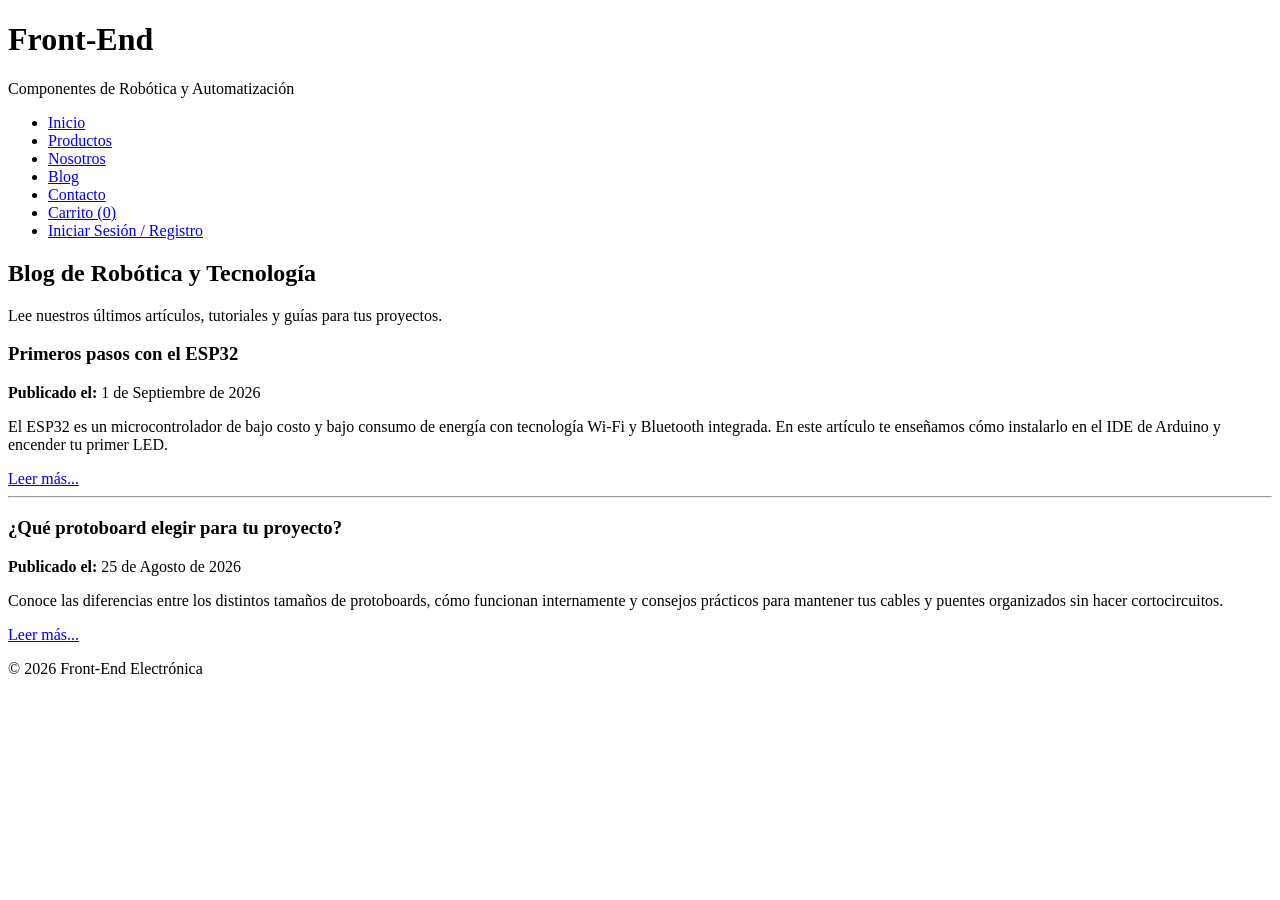
<file: carrito-ecommerce/blog.html>
<!DOCTYPE html>
<html lang="es">
<head>
    <meta charset="UTF-8">
    <meta name="viewport" content="width=device-width, initial-scale=1.0">
    <title>Blog | Front-End</title>
</head>
<body>

    <!-- Encabezado con Menú de Navegación -->
    <header>
        <h1>Front-End</h1>
        <p>Componentes de Robótica y Automatización</p>
        
        <nav>
            <ul>
                <li><a href="index.html">Inicio</a></li>
                <li><a href="productos.html">Productos</a></li>
                <li><a href="nosotros.html">Nosotros</a></li>
                <li><a href="blog.html">Blog</a></li>
                <li><a href="contacto.html">Contacto</a></li>
                <li><a href="carrito.html">Carrito (<span id="cant-carrito">0</span>)</a></li>
                <li><a href="login.html" id="btn-login-nav">Iniciar Sesión / Registro</a></li>
            </ul>
        </nav>
    </header>

    <!-- Contenido Principal: Blog -->
    <main>
        <section>
            <h2>Blog de Robótica y Tecnología</h2>
            <p>Lee nuestros últimos artículos, tutoriales y guías para tus proyectos.</p>
            
            <article>
                <h3>Primeros pasos con el ESP32</h3>
                <p><strong>Publicado el:</strong> 1 de Septiembre de 2026</p>
                <p>El ESP32 es un microcontrolador de bajo costo y bajo consumo de energía con tecnología Wi-Fi y Bluetooth integrada. En este artículo te enseñamos cómo instalarlo en el IDE de Arduino y encender tu primer LED.</p>
                <a href="#">Leer más...</a>
            </article>

            <hr>

            <article>
                <h3>¿Qué protoboard elegir para tu proyecto?</h3>
                <p><strong>Publicado el:</strong> 25 de Agosto de 2026</p>
                <p>Conoce las diferencias entre los distintos tamaños de protoboards, cómo funcionan internamente y consejos prácticos para mantener tus cables y puentes organizados sin hacer cortocircuitos.</p>
                <a href="#">Leer más...</a>
            </article>
        </section>
    </main>

    <!-- Pie de página -->
    <footer>
        <p>&copy; 2026 Front-End Electrónica</p>
    </footer>
<script src="js/validaciones.js"></script>
<script src="js/app.js"></script>

</body>
</html>
</file>
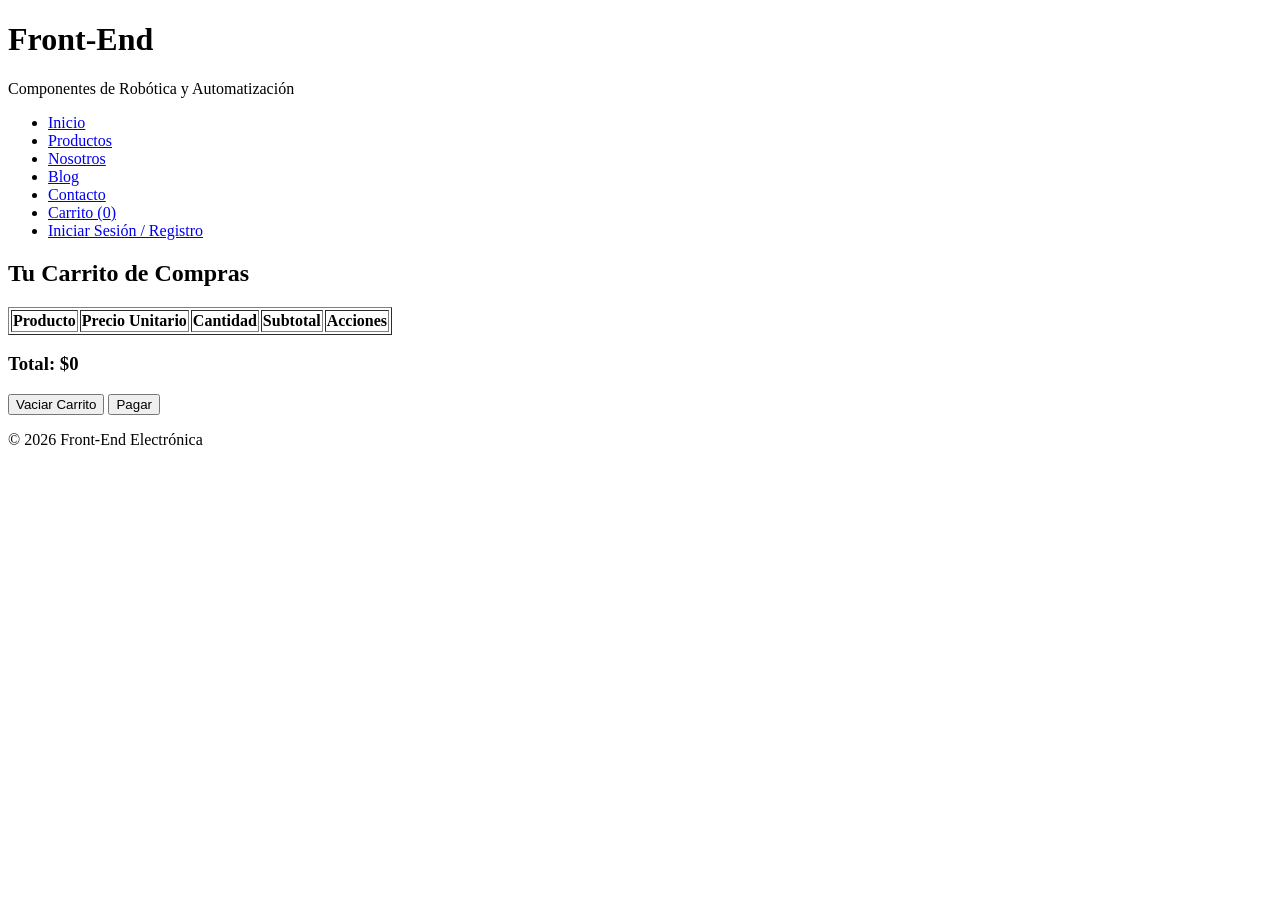
<file: carrito-ecommerce/carrito.html>
<!DOCTYPE html>
<html lang="es">
<head>
    <meta charset="UTF-8">
    <meta name="viewport" content="width=device-width, initial-scale=1.0">
    <title>Carrito de Compras | Front-End</title>
</head>
<body>

    <!-- Encabezado con Menú de Navegación -->
    <header>
        <h1>Front-End</h1>
        <p>Componentes de Robótica y Automatización</p>
        
        <nav>
            <ul>
                <li><a href="index.html">Inicio</a></li>
                <li><a href="productos.html">Productos</a></li>
                <li><a href="nosotros.html">Nosotros</a></li>
                <li><a href="blog.html">Blog</a></li>
                <li><a href="contacto.html">Contacto</a></li>
                <li><a href="carrito.html">Carrito (<span id="cant-carrito">0</span>)</a></li>
                <li><a href="login.html" id="btn-login-nav">Iniciar Sesión / Registro</a></li>
            </ul>
        </nav>
    </header>

    <!-- Contenido Principal: Carrito -->
    <main>
        <section>
            <h2>Tu Carrito de Compras</h2>

            <!-- Tabla de productos en el carrito -->
            <table border="1" id="tabla-carrito">
                <thead>
                    <tr>
                        <th>Producto</th>
                        <th>Precio Unitario</th>
                        <th>Cantidad</th>
                        <th>Subtotal</th>
                        <th>Acciones</th>
                    </tr>
                </thead>
                <tbody id="body-carrito">
                    <!-- Filas cargadas dinámicamente con JS -->
                </tbody>
            </table>

            <h3>Total: $<span id="monto-total">0</span></h3>

            <div>
                <button id="btn-vaciar-carrito">Vaciar Carrito</button>
                <button id="btn-pagar">Pagar</button>
            </div>

            <p id="mensaje-login-requerido" style="display: none;">
                * Debes iniciar sesión como cliente para poder realizar el pago.
            </p>
        </section>
    </main>

    <!-- Pie de página -->
    <footer>
        <p>&copy; 2026 Front-End Electrónica</p>
    </footer>

</body>
</html>
</file>
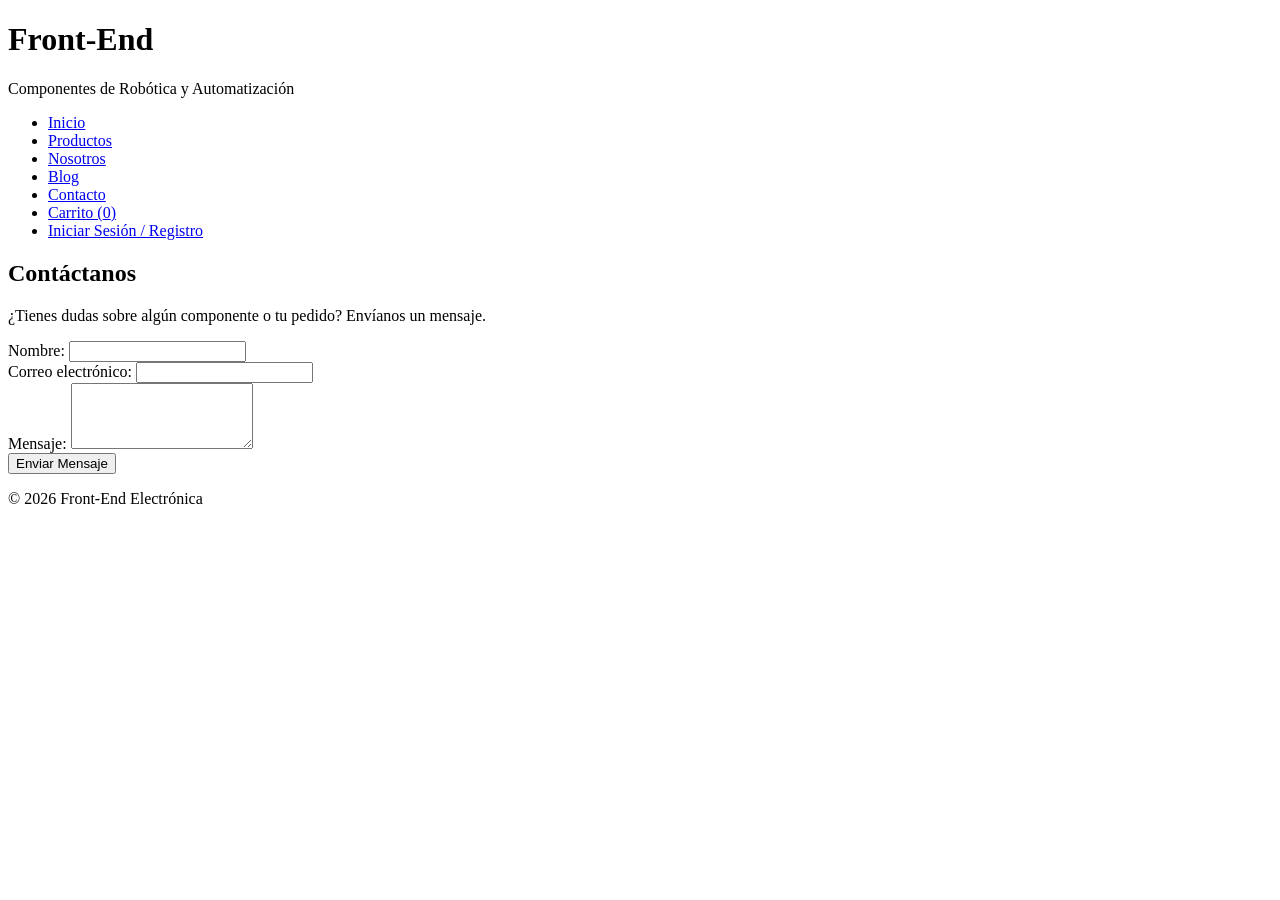
<file: carrito-ecommerce/contacto.html>
<!DOCTYPE html>
<html lang="es">
<head>
    <meta charset="UTF-8">
    <meta name="viewport" content="width=device-width, initial-scale=1.0">
    <title>Contacto | Front-End</title>
</head>
<body>

    <!-- Encabezado con Menú de Navegación -->
    <header>
        <h1>Front-End</h1>
        <p>Componentes de Robótica y Automatización</p>
        
        <nav>
            <ul>
                <li><a href="index.html">Inicio</a></li>
                <li><a href="productos.html">Productos</a></li>
                <li><a href="nosotros.html">Nosotros</a></li>
                <li><a href="blog.html">Blog</a></li>
                <li><a href="contacto.html">Contacto</a></li>
                <li><a href="carrito.html">Carrito (<span id="cant-carrito">0</span>)</a></li>
                <li><a href="login.html" id="btn-login-nav">Iniciar Sesión / Registro</a></li>
            </ul>
        </nav>
    </header>

    <!-- Contenido Principal: Formulario de Contacto -->
    <main>
        <section>
            <h2>Contáctanos</h2>
            <p>¿Tienes dudas sobre algún componente o tu pedido? Envíanos un mensaje.</p>

            <form id="form-contacto">
                <div>
                    <label for="contacto-nombre">Nombre:</label>
                    <input type="text" id="contacto-nombre" required>
                </div>
                <div>
                    <label for="contacto-correo">Correo electrónico:</label>
                    <input type="email" id="contacto-correo" required>
                </div>
                <div>
                    <label for="contacto-mensaje">Mensaje:</label>
                    <textarea id="contacto-mensaje" rows="4" required></textarea>
                </div>
                <button type="submit">Enviar Mensaje</button>
            </form>
        </section>
    </main>

    <!-- Pie de página -->
    <footer>
        <p>&copy; 2026 Front-End Electrónica</p>
    </footer>
<script src="js/validaciones.js"></script>
<script src="js/app.js"></script>

</body>
</html>
</file>
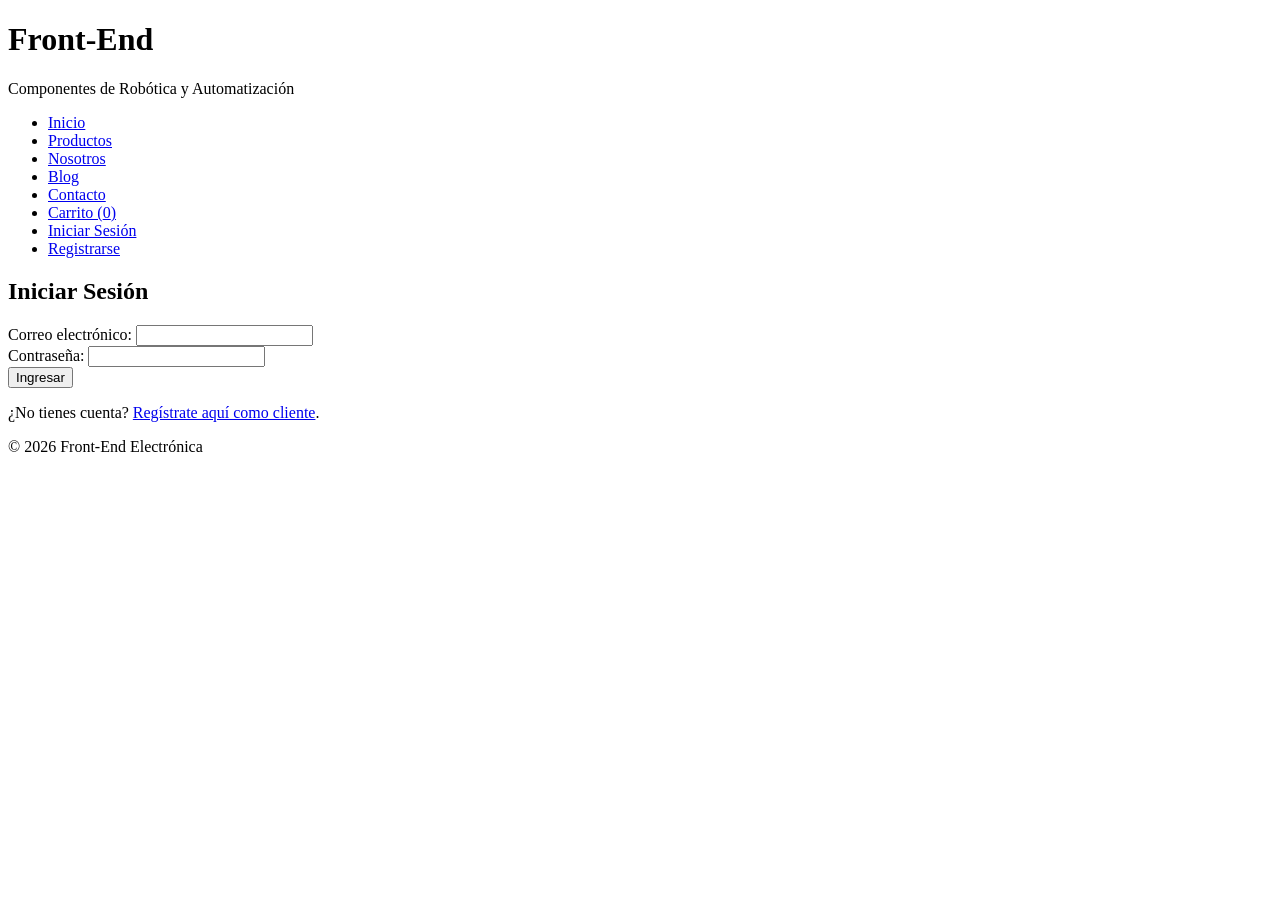
<file: carrito-ecommerce/login.html>
<!DOCTYPE html>
<html lang="es">
<head>
    <meta charset="UTF-8">
    <meta name="viewport" content="width=device-width, initial-scale=1.0">
    <title>Iniciar Sesión | Front-End</title>
</head>
<body>

    <!-- Encabezado con Menú de Navegación -->
    <header>
        <h1>Front-End</h1>
        <p>Componentes de Robótica y Automatización</p>
        
        <nav>
            <ul>
                <li><a href="index.html">Inicio</a></li>
                <li><a href="productos.html">Productos</a></li>
                <li><a href="nosotros.html">Nosotros</a></li>
                <li><a href="blog.html">Blog</a></li>
                <li><a href="contacto.html">Contacto</a></li>
                <li><a href="carrito.html">Carrito (<span id="cant-carrito">0</span>)</a></li>
                <li><a href="login.html">Iniciar Sesión</a></li>
                <li><a href="registro.html">Registrarse</a></li>
            </ul>
        </nav>
    </header>

    <!-- Contenido Principal: Login -->
    <main>
        <section>
            <h2>Iniciar Sesión</h2>
            
            <form id="form-login">
                <div>
                    <label for="login-correo">Correo electrónico:</label>
                    <input type="email" id="login-correo" required>
                </div>
                <div>
                    <label for="login-password">Contraseña:</label>
                    <input type="password" id="login-password" required>
                </div>
                <button type="submit">Ingresar</button>
            </form>

            <p>¿No tienes cuenta? <a href="registro.html">Regístrate aquí como cliente</a>.</p>
        </section>
    </main>

    <!-- Pie de página -->
    <footer>
        <p>&copy; 2026 Front-End Electrónica</p>
    </footer>
<script src="js/validaciones.js"></script>
<script src="js/app.js"></script>

</body>
</html>
</file>
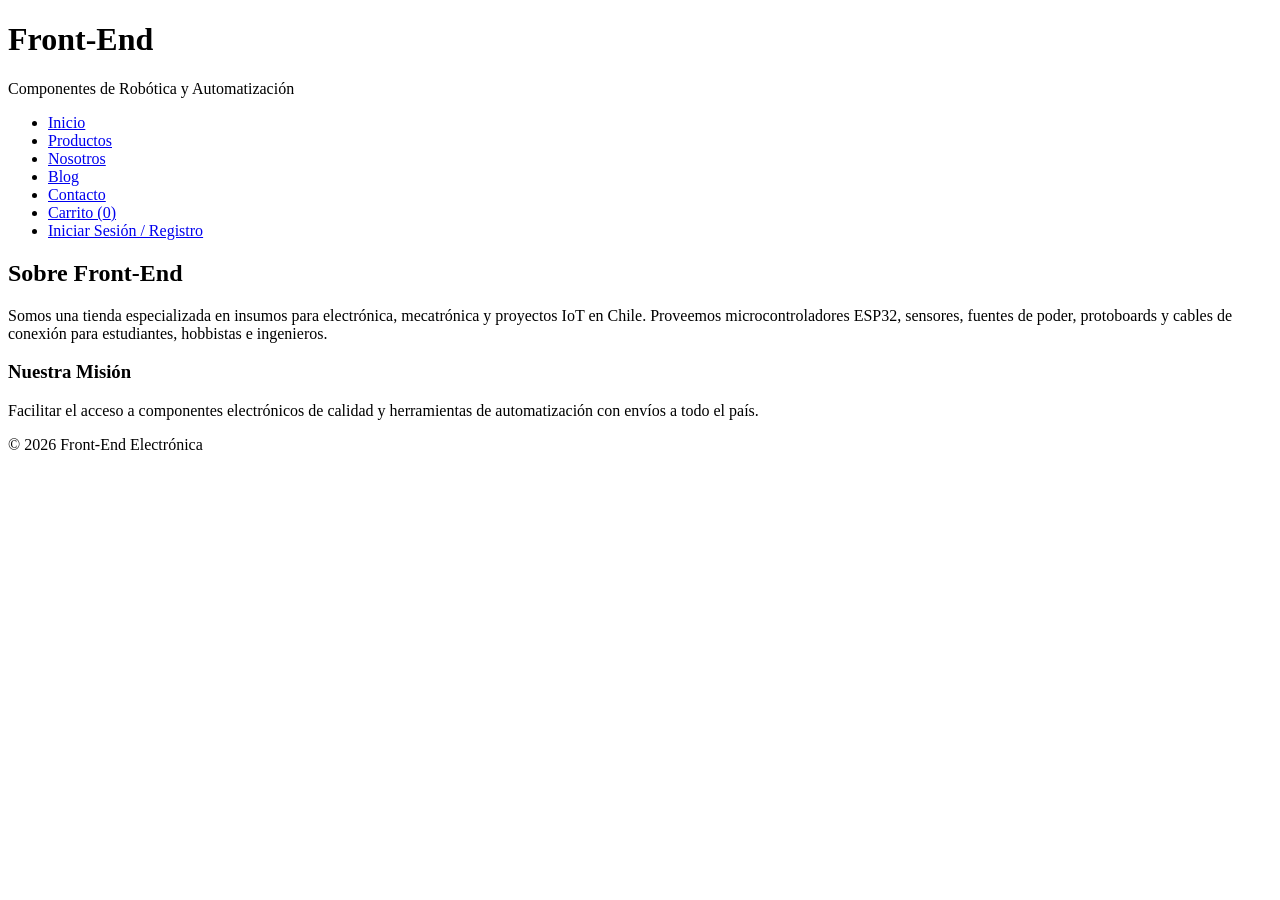
<file: carrito-ecommerce/nosotros.html>
<!DOCTYPE html>
<html lang="es">
<head>
    <meta charset="UTF-8">
    <meta name="viewport" content="width=device-width, initial-scale=1.0">
    <title>Nosotros | Front-End</title>
</head>
<body>

    <!-- Encabezado con Menú de Navegación -->
    <header>
        <h1>Front-End</h1>
        <p>Componentes de Robótica y Automatización</p>
        
        <nav>
            <ul>
                <li><a href="index.html">Inicio</a></li>
                <li><a href="productos.html">Productos</a></li>
                <li><a href="nosotros.html">Nosotros</a></li>
                <li><a href="blog.html">Blog</a></li>
                <li><a href="contacto.html">Contacto</a></li>
                <li><a href="carrito.html">Carrito (<span id="cant-carrito">0</span>)</a></li>
                <li><a href="login.html" id="btn-login-nav">Iniciar Sesión / Registro</a></li>
            </ul>
        </nav>
    </header>

    <!-- Contenido Principal: Nosotros -->
    <main>
        <section>
            <h2>Sobre Front-End</h2>
            <p>Somos una tienda especializada en insumos para electrónica, mecatrónica y proyectos IoT en Chile. Proveemos microcontroladores ESP32, sensores, fuentes de poder, protoboards y cables de conexión para estudiantes, hobbistas e ingenieros.</p>
        </section>

        <section>
            <h3>Nuestra Misión</h3>
            <p>Facilitar el acceso a componentes electrónicos de calidad y herramientas de automatización con envíos a todo el país.</p>
        </section>
    </main>

    <!-- Pie de página -->
    <footer>
        <p>&copy; 2026 Front-End Electrónica</p>
    </footer>
<script src="js/validaciones.js"></script>
<script src="js/app.js"></script>

</body>
</html>
</file>
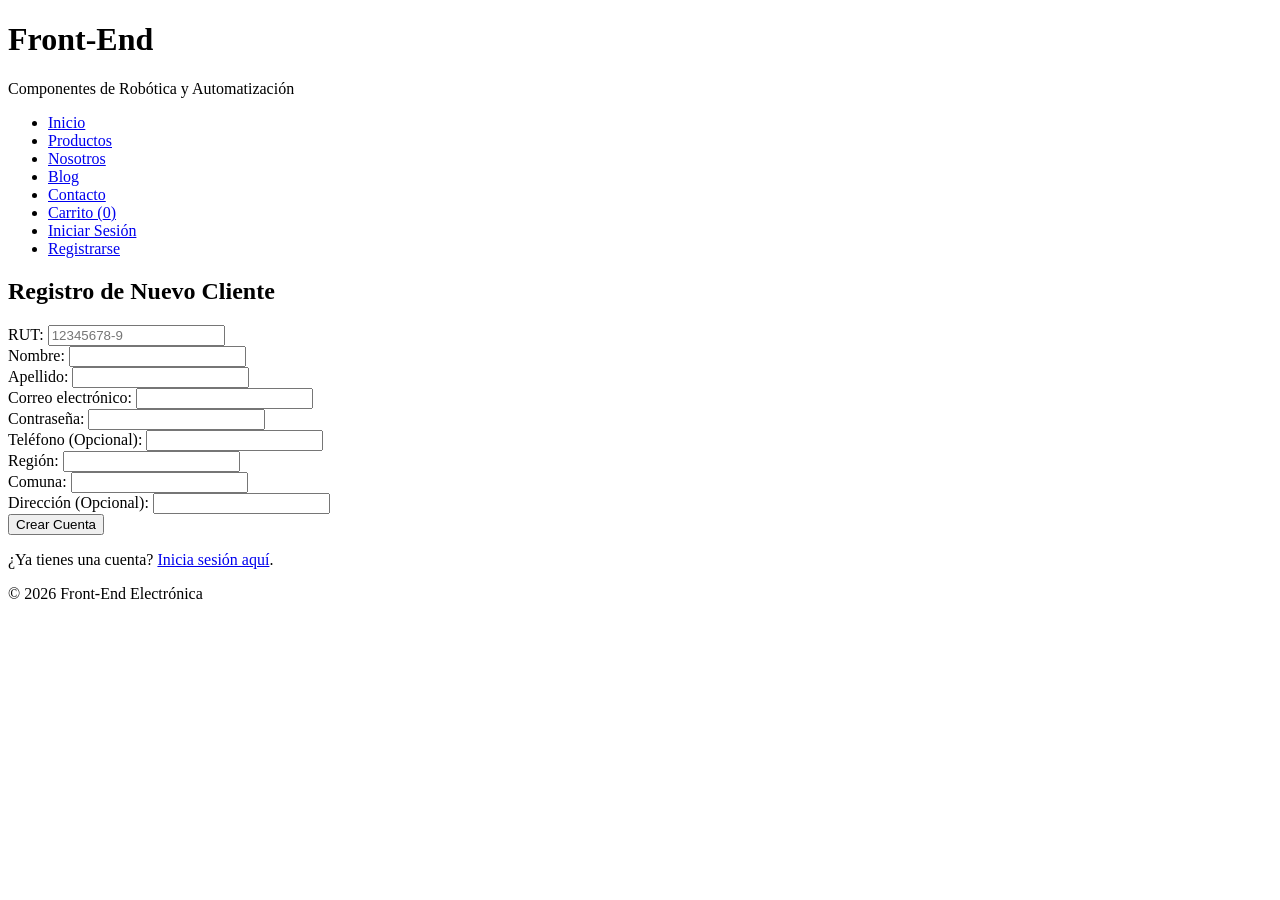
<file: carrito-ecommerce/registro.html>
<!DOCTYPE html>
<html lang="es">
<head>
    <meta charset="UTF-8">
    <meta name="viewport" content="width=device-width, initial-scale=1.0">
    <title>Registro de Usuario | Front-End</title>
</head>
<body>

    <!-- Encabezado con Menú de Navegación -->
    <header>
        <h1>Front-End</h1>
        <p>Componentes de Robótica y Automatización</p>
        
        <nav>
            <ul>
                <li><a href="index.html">Inicio</a></li>
                <li><a href="productos.html">Productos</a></li>
                <li><a href="nosotros.html">Nosotros</a></li>
                <li><a href="blog.html">Blog</a></li>
                <li><a href="contacto.html">Contacto</a></li>
                <li><a href="carrito.html">Carrito (<span id="cant-carrito">0</span>)</a></li>
                <li><a href="login.html">Iniciar Sesión</a></li>
                <li><a href="registro.html">Registrarse</a></li>
            </ul>
        </nav>
    </header>

    <!-- Contenido Principal: Formulario de Registro de Cliente -->
    <main>
        <section>
            <h2>Registro de Nuevo Cliente</h2>
            <form id="form-registro">
                <div>
                    <label for="reg-rut">RUT:</label>
                    <input type="text" id="reg-rut" placeholder="12345678-9" required>
                </div>
                <div>
                    <label for="reg-nombre">Nombre:</label>
                    <input type="text" id="reg-nombre" required>
                </div>
                <div>
                    <label for="reg-apellido">Apellido:</label>
                    <input type="text" id="reg-apellido" required>
                </div>
                <div>
                    <label for="reg-correo">Correo electrónico:</label>
                    <input type="email" id="reg-correo" required>
                </div>
                <div>
                    <label for="reg-password">Contraseña:</label>
                    <input type="password" id="reg-password" required>
                </div>
                <div>
                    <label for="reg-telefono">Teléfono (Opcional):</label>
                    <input type="tel" id="reg-telefono">
                </div>
                <div>
                    <label for="reg-region">Región:</label>
                    <input type="text" id="reg-region" required>
                </div>
                <div>
                    <label for="reg-comuna">Comuna:</label>
                    <input type="text" id="reg-comuna" required>
                </div>
                <div>
                    <label for="reg-direccion">Dirección (Opcional):</label>
                    <input type="text" id="reg-direccion">
                </div>
                <button type="submit">Crear Cuenta</button>
            </form>

            <p>¿Ya tienes una cuenta? <a href="login.html">Inicia sesión aquí</a>.</p>
        </section>
    </main>

    <!-- Pie de página -->
    <footer>
        <p>&copy; 2026 Front-End Electrónica</p>
    </footer>
<script src="js/validaciones.js"></script>
<script src="js/app.js"></script>

</body>
</html>
</file>
